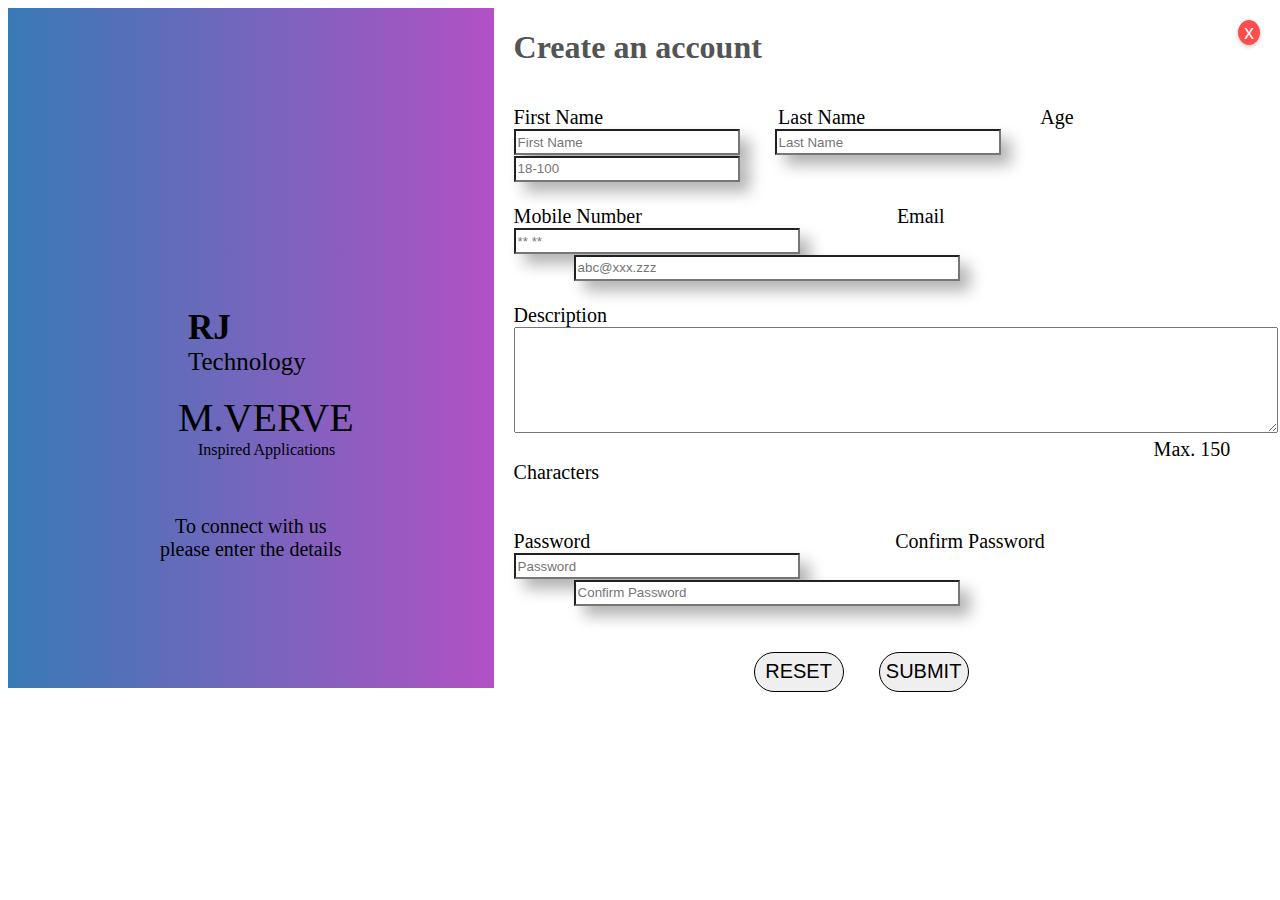
<file: form.html>
<!DOCTYPE html>
<html lang="en">
<head>
    <meta charset="UTF-8">
    <meta name="viewport" content="width=device-width, initial-scale=1.0">
    <title>form</title>
    <style>

        form{
            font-size: 20px;
        }
        .post2 form label{
            padding-right: 50px;
        
        }
        form #lastname{
            padding-left: 40px;
        }
        form #age{
            padding-left: 40px;
        }
        .main{
            display: grid;
            grid-template-columns: 40% 60%;
        }
        form textarea{
            height: 100px;
            width: 100%;
        }
        form span{
            margin-left: 640px;
        }

        form input{
            height: 20px;
            width: 190px;
            padding-right: 30px;
            margin-right: 30px;
            box-shadow: 10px 10px 15px rgba(0, 0, 0, 0.3);
        }
        .but{
            margin-left: 240px;
        }
        .but button{
            height: 40px;
            width: 90px;
            font-size: 20px;
            border-radius: 20px;
            border: 1px solid black;
        }
        .post2 h1{
            color: rgb(83, 84, 85);
        }

        .post1{
            background: linear-gradient(to right, #387AB4, #b251c5);
            background-color: rgb(56, 122, 180);
            margin-right: 20px;
            padding-top: 300px;
            height: 380px;
        }

        #tec{
            font-size: 25px;
            padding-left: 180px;
        }
        #h1{
            padding-left: 180px;
            font-size: 35px;
            font-weight: bold;
        }
        #mv{
            padding-left: 170px;
            font-size: 40px;
        }
        #ia{
            padding-left: 190px;
        }

        .post1 p{
            font-size: 20px;
            text-align: center;
        }

        .close-button {
            position: fixed;
            top: 20px;
            right: 20px;
            background: #ff4d4d;
            color: white;
            border: none;
            border-radius: 50%;
            cursor: pointer;
            font-size: 20px;
            box-shadow: 0 2px 4px rgba(0, 0, 0, 0.2);
          }


    </style>
</head>
<body>
    <button class="close-button" onclick="window.location.href = 'index.html';">x</button>
    <div class="main">
        <div class="post1">
            <span id="h1">RJ</span><br>
            <span id="tec">Technology</span>

            <br><br>

            <span id="mv">M.VERVE</span><br>
            <span id="ia">Inspired Applications</span>
            <br><br><br>
            <p>To connect with us <br>
             please enter the details</p>
        </div>

        <div class="post2">
            <h1>Create an account</h1>
            <br>
            <form>
                <label for="name" id="firstname">First Name</label>

                <label for="name" id="lastname" style="margin-left: 80px;">Last Name</label>

                <label for="age" id="age"style="margin-left: 80px;">Age</label>
                <br>
                <input type="text" placeholder="First Name">

                <input type="text" placeholder="Last Name">

                <input type="num" placeholder="18-100">

                <br>
                <br>
                <label for="number" id="nobilenum">Mobile Number</label>
                <label for="email" id="email" style="margin-left: 200px;">Email</label>
                <br>

                <input type="num" placeholder="** **"style="width:250px">
                <input type="email" placeholder="abc@xxx.zzz" style="margin-left: 60px; width:350px">

                <br><br>

                <label for="descr" id="descr">Description</label>
                <br>
                <textarea></textarea>
                <span>Max. 150 Characters</span>
                <br><br><br>

                <label for="password">Password</label>

                <label for="password" style="margin-left: 250px;">Confirm Password</label>
                <br>
                <input type="password" placeholder="Password" style="width:250px">
                <input type="password" placeholder="Confirm Password" style="margin-left: 60px; width:350px">

                <br><br><br>
                <div class="but">
                    <button id="res">RESET</button>
                    <button id="sub"style="margin-left: 30px;">SUBMIT</button>
                </div>
            </form>
        </div>
    </div>
</body>
</html>
</file>
